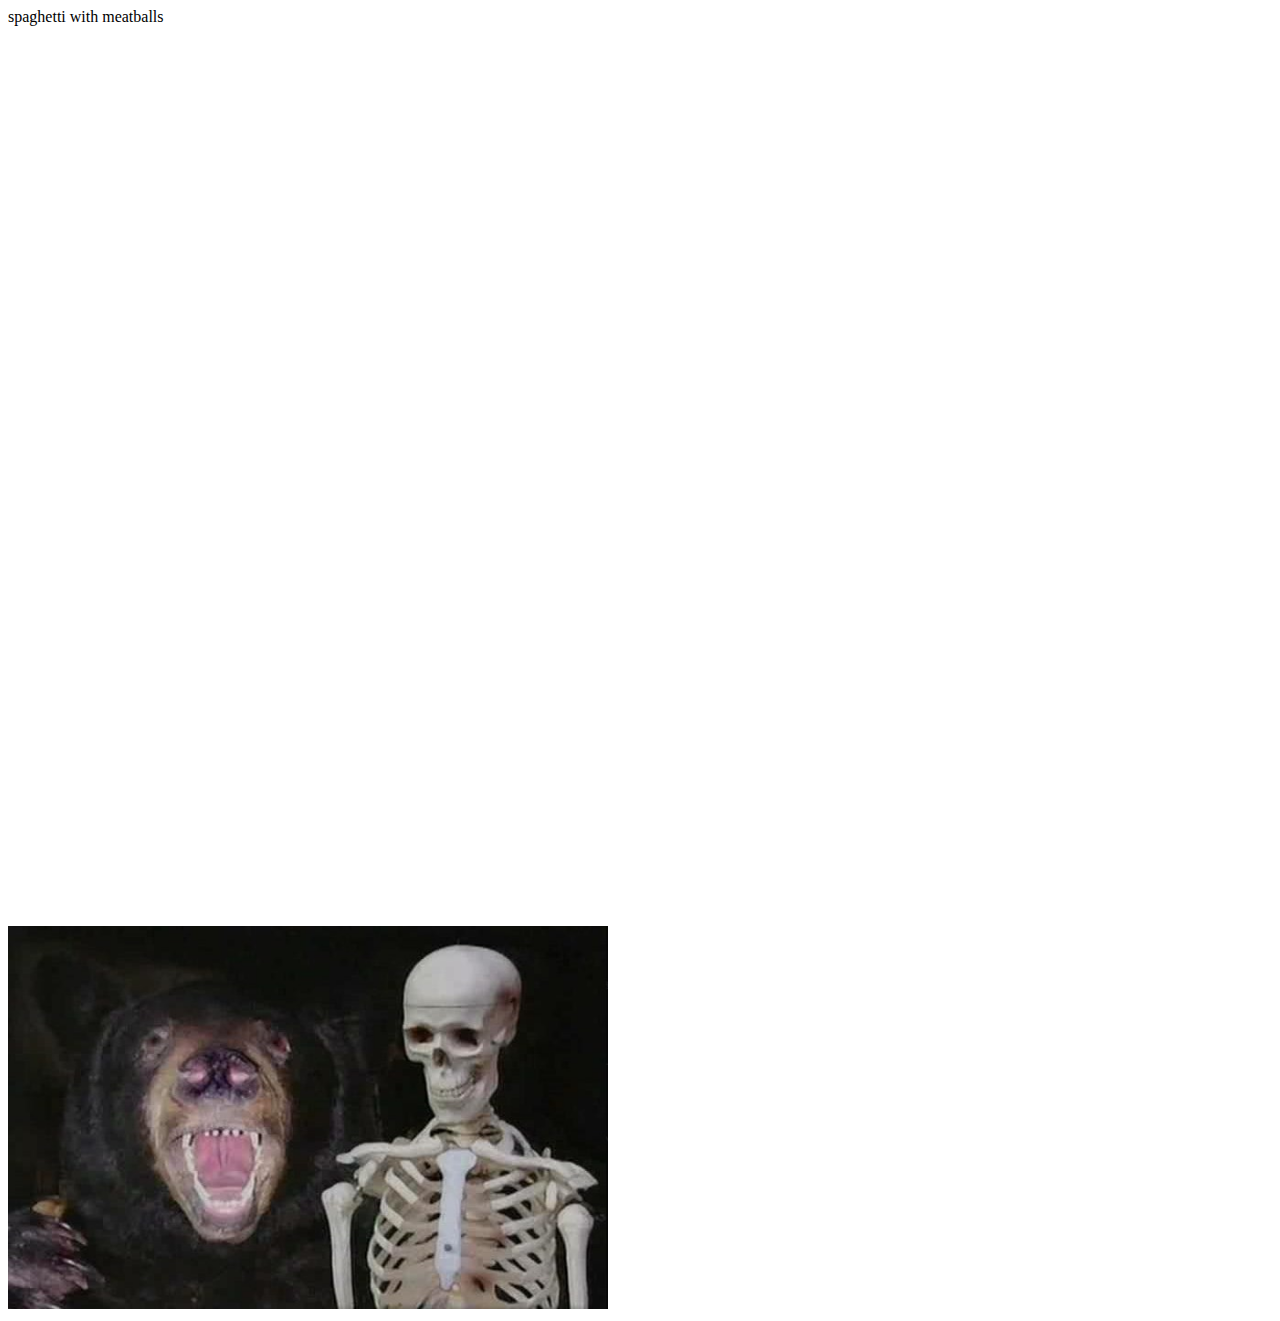
<file: index.html>
<!DOCTYPE html>
<html lang="en">
<head>
  <meta charset="UTF-8">
  <meta name="viewport" content="width=device-width, initial-scale=1.0">
  <title>or you can rub your dingus</title>
  <style>
    .hr { height: 100vh; }
  </style>
</head>
<body>
  spaghetti with meatballs

  <div class="hr"></div>
  <img src="./m/lau.jpg" alt="lau" width="600">
</body>
</html>
</file>
